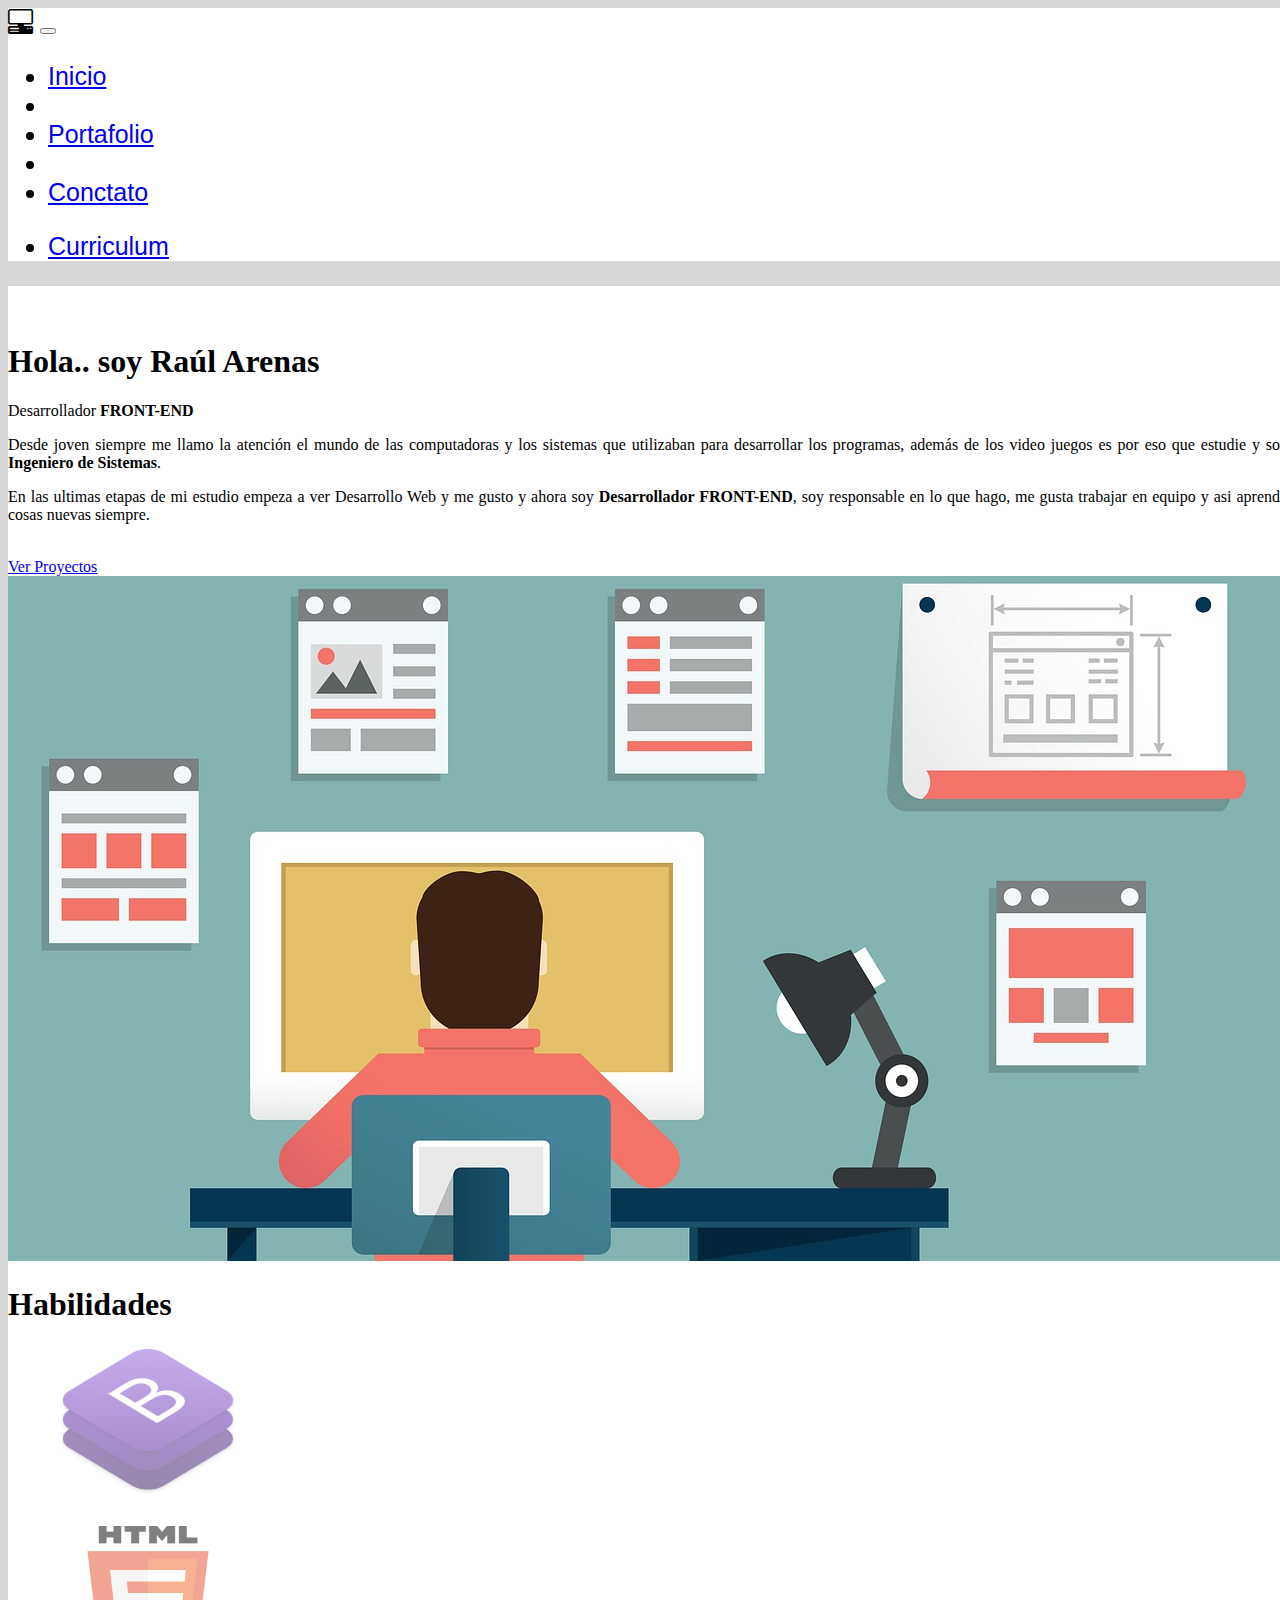
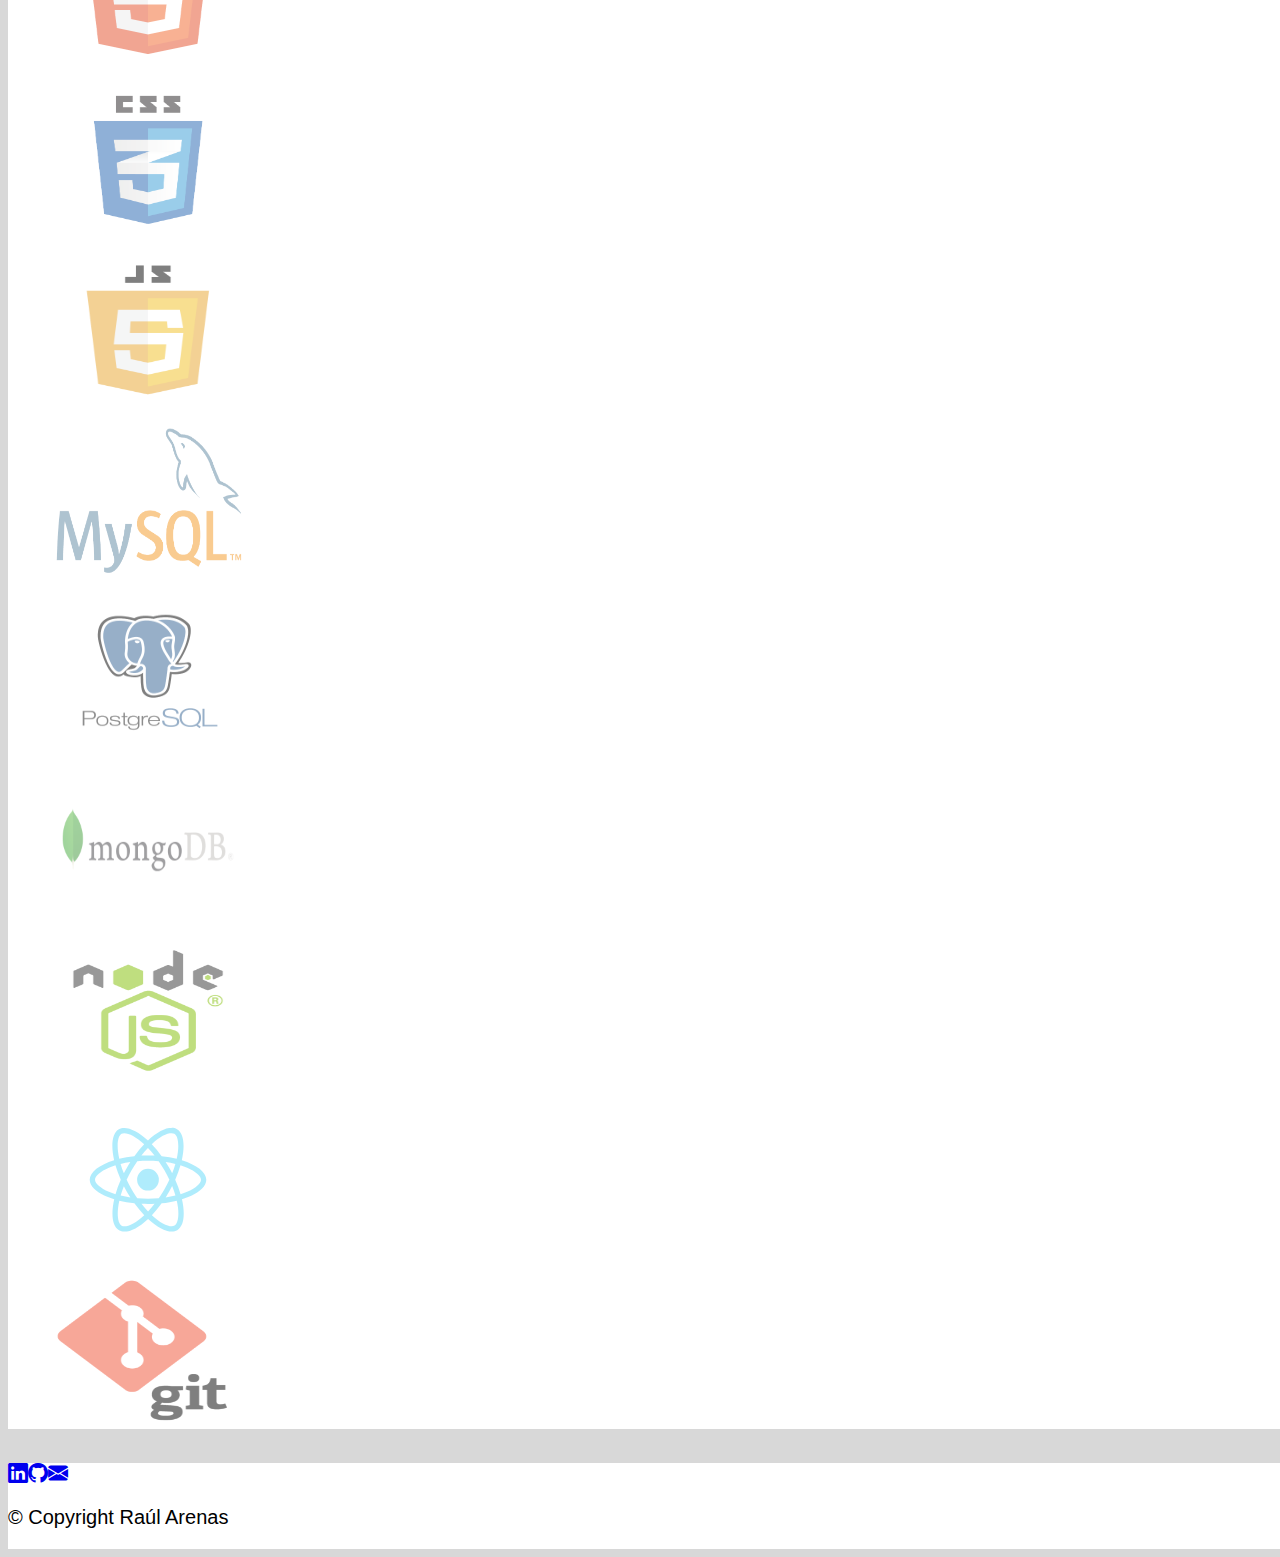
<file: index.html>
<!DOCTYPE html>
<html lang="en">

<head>
    <meta charset="UTF-8">
    <meta http-equiv="X-UA-Compatible" content="IE=edge">
    <meta name="viewport" content="width=device-width, initial-scale=1.0">
    <!-- CSS only -->
    <link href="https://cdn.jsdelivr.net/npm/bootstrap@5.1.3/dist/css/bootstrap.min.css" rel="stylesheet"
        integrity="sha384-1BmE4kWBq78iYhFldvKuhfTAU6auU8tT94WrHftjDbrCEXSU1oBoqyl2QvZ6jIW3" crossorigin="anonymous">
    <!-- JavaScript Bundle with Popper -->
    <script src="https://cdn.jsdelivr.net/npm/bootstrap@5.1.3/dist/js/bootstrap.bundle.min.js" integrity="sha384-ka7Sk0Gln4gmtz2MlQnikT1wXgYsOg+OMhuP+IlRH9sENBO0LRn5q+8nbTov4+1p" crossorigin="anonymous"></script>

    <link rel="stylesheet" href="https://cdn.jsdelivr.net/npm/bootstrap-icons@1.8.1/font/bootstrap-icons.css">
    <link rel="stylesheet" href="./css/pagina.css">
    <link rel="stylesheet" href="./css/imagenes.css"> 
    <title>Inicio</title>
</head>

<body>
    <header>
        <nav class="navbar navbar-expand-lg navbar-light" id="navbar">
            <div class="container-fluid">
                <i class="bi bi-pc-display-horizontal"></i>
                <button class="navbar-toggler" type="button" data-bs-toggle="collapse"
                    data-bs-target="#collapsibleNavbar">
                    <span class="navbar-toggler-icon"></span>
                </button>
                <div class="collapse navbar-collapse" id="collapsibleNavbar">
                    <ul class="navbar-nav mr-auto me-auto">
                        <li class="nav-item">
                            <a class="nav-link active" aria-current="page" href="index.html">Inicio</a>
                        </li>
                        <li class="nav-item">
                        </li>
                        <li class="nav-item">
                            <a class="nav-link" href="portafolio.html">Portafolio</a>
                        </li>
                        <li class="nav-item">
                        </li>
                        <li class="nav-item">
                            <a class="nav-link" href="contacto.html">Conctato</a>
                        </li>
                    </ul>
                    <ul class="navbar-nav">
                        <li class="nav-item">
                            <a href="./pdf/curriculum RAUL ARENAS .pdf" target="_blank" type="button" class="btn btn-outline-dark m-auto mx-1 my-1">Curriculum</a>
                        </li>
                    </ul>
                </div>
            </div>
        </nav>
    </header>
    <main>
        <div class="container-fluid">
            <div class="p-5">
                <div class="row rounded shadow-lg" id="fondo">
                    <div class="col-12 col-md-6 text-center">
                        <div class="p-5">
                            <br>
                            <br>
                            <h1>Hola.. soy <b>Raúl Arenas</b></h1>
                            <p>Desarrollador <b>FRONT-END</b></p>
                            <p class="centrar">Desde joven siempre me llamo la atención el mundo de las computadoras y los sistemas que utilizaban para desarrollar los programas, además de los video juegos es por eso que estudie y soy <b>Ingeniero de Sistemas</b>.</p>
                            <p class="centrar">En las ultimas etapas de mi estudio empeza a ver Desarrollo Web y me gusto y ahora soy <b>Desarrollador FRONT-END</b>, soy responsable en lo que hago, me gusta trabajar en equipo y asi aprendo cosas nuevas siempre.</p>
                            <br>
                            <a class="btn btn-outline-dark" href="portafolio.html">Ver Proyectos</a>
                        </div>
                    </div>
                    <div class="col-12 col-md-6">
                        <div class="p-5">
                            <img src="./img/desarrollador.jpg" class="img-fluid mx-auto rounded-pill">
                        </div>
                    </div>

                    <div class="p-2">
                        <h1 class="mb-3 p-5 text-center border-bottom border-dark"><b>Habilidades</b></h1>
                        <div class="row text-center p-5">
                            <div class="col-lg-3 col-md-6">
                                <figure id="tecno"><img src="./img/tecno/bootstrap.png" ></figure>
                            </div>
                            <div class="col-lg-3 col-md-6">
                                <figure id="tecno"><img src="./img/tecno/html.png"></figure>
                            </div>
                            <div class="col-lg-3 col-md-6">
                                <figure id="tecno"><img src="./img/tecno/css3.png"></figure>
                            </div>
                            <div class="col-lg-3 col-md-6">
                                <figure id="tecno"><img src="./img/tecno/js.png"></figure>
                            </div>
                        </div>
                        <div class="row text-center p-5">
                            <div class="col-lg-3 col-md-6">
                                <figure id="tecno"><img src="./img/tecno/mysql.png"></figure>
                            </div>
                            <div class="col-lg-3 col-md-6">
                                <figure id="tecno"><img src="./img/tecno/postgresql.png"></figure>
                            </div>
                            <div class="col-lg-3 col-md-6">
                                <figure id="tecno"><img src="./img/tecno/mongodb.png"></figure>
                            </div>
                            <div class="col-lg-3 col-md-6">
                                <figure id="tecno"><img src="./img/tecno/nodejs.png"></figure>
                            </div>
                        <div class="row text-center p-5">
                            <div class="col">
                                <figure id="tecno"><img src="./img/tecno/logo.svg"></figure>
                            </div>
                            <div class="col">
                                <figure id="tecno"><img src="./img/tecno/git.png"></figure>
                            </div>
                        </div>
                        </div>
                    </div>
                </div>
            </div>
        </div>
    </main>
    <br>
    <div id="ir_arriba_boton" class="ocultar"><i class="bi bi-arrow-up-circle"></i></div>
    <footer>
        <div class="container-fluid text-center">
            <div class="p-1">
                <a href="https://linkedin.com/in/raúl-a-arenas-carrera-b3a397128" target="_blank" class="btn"><i class="bi bi-linkedin"></i></a><a href="https://github.com/Y4mi3r" target="_blank" class="btn"><i class="bi bi-github"></i></a><a href="contacto.html" class="btn"><i class="bi bi-envelope-fill"></i></a>
                <p>&copy; Copyright Raúl Arenas</p>
            </div>              
        </div>
    </footer>

<script src="./js/btnSubida.js"></script>

</body>
</html>
</file>
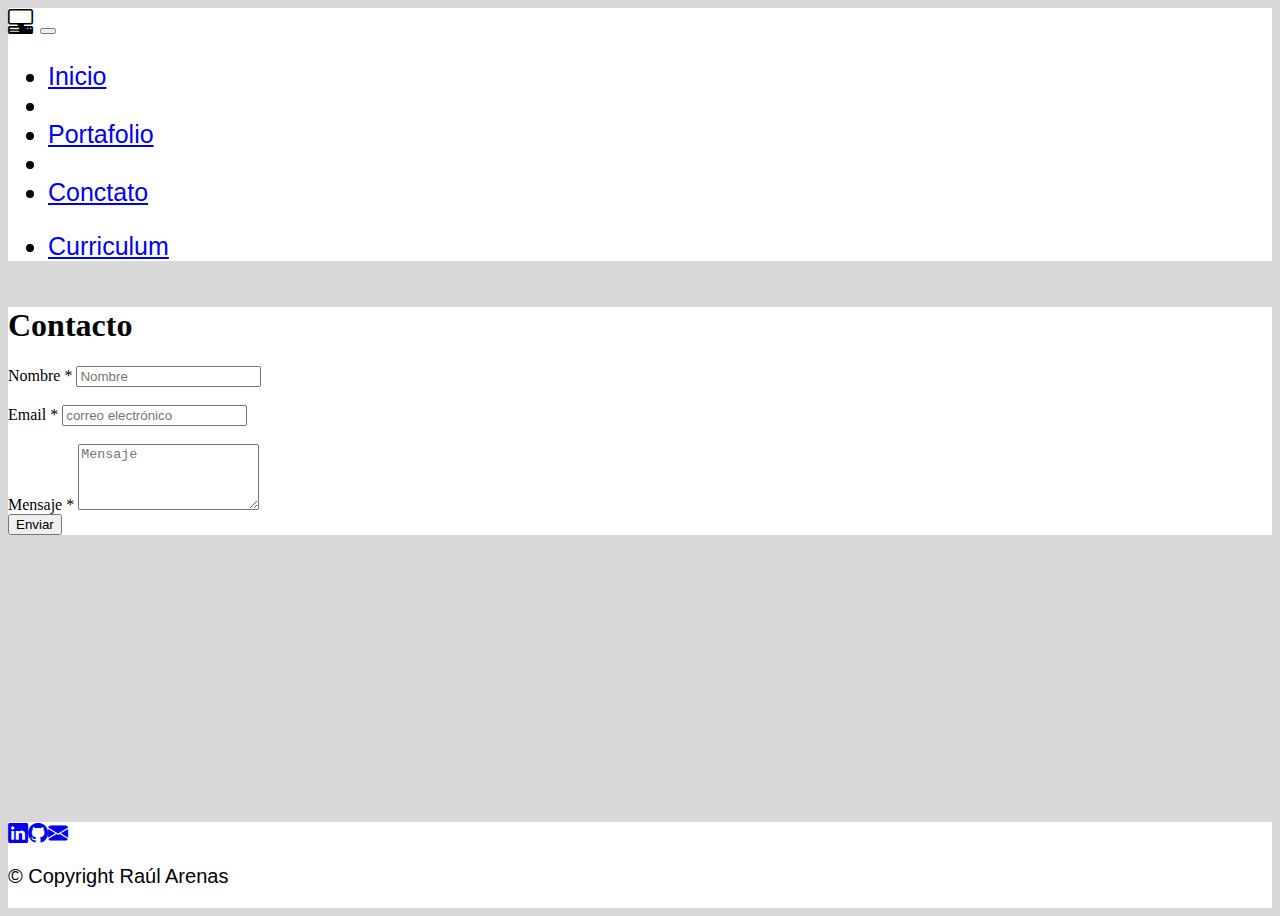
<file: contacto.html>
<!DOCTYPE html>
<html lang="en">

<head>
    <meta charset="UTF-8">
    <meta http-equiv="X-UA-Compatible" content="IE=edge">
    <meta name="viewport" content="width=device-width, initial-scale=1.0">
    <!-- CSS only -->
    <link href="https://cdn.jsdelivr.net/npm/bootstrap@5.1.3/dist/css/bootstrap.min.css" rel="stylesheet"
        integrity="sha384-1BmE4kWBq78iYhFldvKuhfTAU6auU8tT94WrHftjDbrCEXSU1oBoqyl2QvZ6jIW3" crossorigin="anonymous">
    <!-- JavaScript Bundle with Popper -->
    <script src="https://cdn.jsdelivr.net/npm/bootstrap@5.1.3/dist/js/bootstrap.bundle.min.js"
        integrity="sha384-ka7Sk0Gln4gmtz2MlQnikT1wXgYsOg+OMhuP+IlRH9sENBO0LRn5q+8nbTov4+1p"
        crossorigin="anonymous"></script>

    <link rel="stylesheet" href="https://cdn.jsdelivr.net/npm/bootstrap-icons@1.8.1/font/bootstrap-icons.css">
    <link rel="stylesheet" href="./css/pagina.css">
    <link rel="stylesheet" href="./css/imagenes.css"> 
    <title>Contacto</title>
</head>

<body>
    <header>
        <nav class="navbar navbar-expand-lg navbar-light" id="navbar">
            <div class="container-fluid">
                <i class="bi bi-pc-display-horizontal"></i>
                <button class="navbar-toggler" type="button" data-bs-toggle="collapse"
                    data-bs-target="#collapsibleNavbar">
                    <span class="navbar-toggler-icon"></span>
                </button>
                <div class="collapse navbar-collapse" id="collapsibleNavbar">
                    <ul class="navbar-nav mr-auto me-auto">
                        <li class="nav-item">
                            <a class="nav-link" aria-current="page" href="index.html">Inicio</a>
                        </li>
                        <li class="nav-item">
                        </li>
                        <li class="nav-item">
                            <a class="nav-link" href="portafolio.html">Portafolio</a>
                        </li>
                        <li class="nav-item">
                        </li>
                        <li class="nav-item">
                            <a class="nav-link active" href="contacto.html">Conctato</a>
                        </li>
                    </ul>
                    <ul class="navbar-nav">
                        <li class="nav-item">
                            <a href="./pdf/curriculum RAUL ARENAS .pdf" target="_blank" type="button" class="btn btn-outline-dark m-auto mx-1 my-1">Curriculum</a>
                        </li>
                    </ul>
                </div>
            </div>
        </nav>
    </header>
    <main>
        <div class="container-fluid">
            <div class="p-5">
                <div class="row">
                    <div class="col-md-6 rounded border p-5 m-auto" id="fondo">
                        <h1 class="mb-3 border-bottom border-dark text-center">Contacto</h1>
                        <form class="form-signin" action="index.html" name="contacto" netlify>
                            <div class="form-group">
                                <label for="nombre">Nombre *</label>
                                <input type="text" class="form-control" name="nombre" id="nombre"
                                    placeholder="Nombre"/>
                                <span id="errorNombre" class="error"></span>
                            </div>
                            <br>
                            <div class="form-group">
                                <label for="email">Email *</label>
                                <input type="email" class="form-control" name="email" id="email"
                                    placeholder="correo electrónico"/>
                                <span id="errorEmail" class="error"></span>
                            </div>
                            <br>
                            <div class="form-group">
                                <label for="mensaje">Mensaje *</label>
                                <textarea class="form-control" name="mensaje" id="mensaje" placeholder="Mensaje" rows="4"></textarea>
                                <span id="errorMensaje" class="error"></span>
                            </div>
                            <div class="mt-3">
                                <button type="submit" class="btn btn-secondary" value="Continuar"onclick="return validar(this.form)">Enviar</button>
                                    
                            </div>
                        </form>
                    </div>
                </div>
            </div>
        </div>
    </main>
    <br>
    <div id="ir_arriba_boton" class="ocultar"><i class="bi bi-arrow-up-circle"></i></div>
    <footer>
        <div class="container-fluid text-center">
            <div class="p-1">
                 <a href="https://linkedin.com/in/raúl-a-arenas-carrera-b3a397128" target="_blank" class="btn"><i class="bi bi-linkedin"></i></a><a href="https://github.com/Y4mi3r" target="_blank" class="btn"><i class="bi bi-github"></i></a><a href="contacto.html" class="btn"><i class="bi bi-envelope-fill"></i></a>
                <p>&copy; Copyright Raúl Arenas</p>
            </div>               
        </div>
    </footer>

<script src="./js/btnSubida.js"></script>
<script src="./js/validar.js"></script>

</body>
</html>
</file>
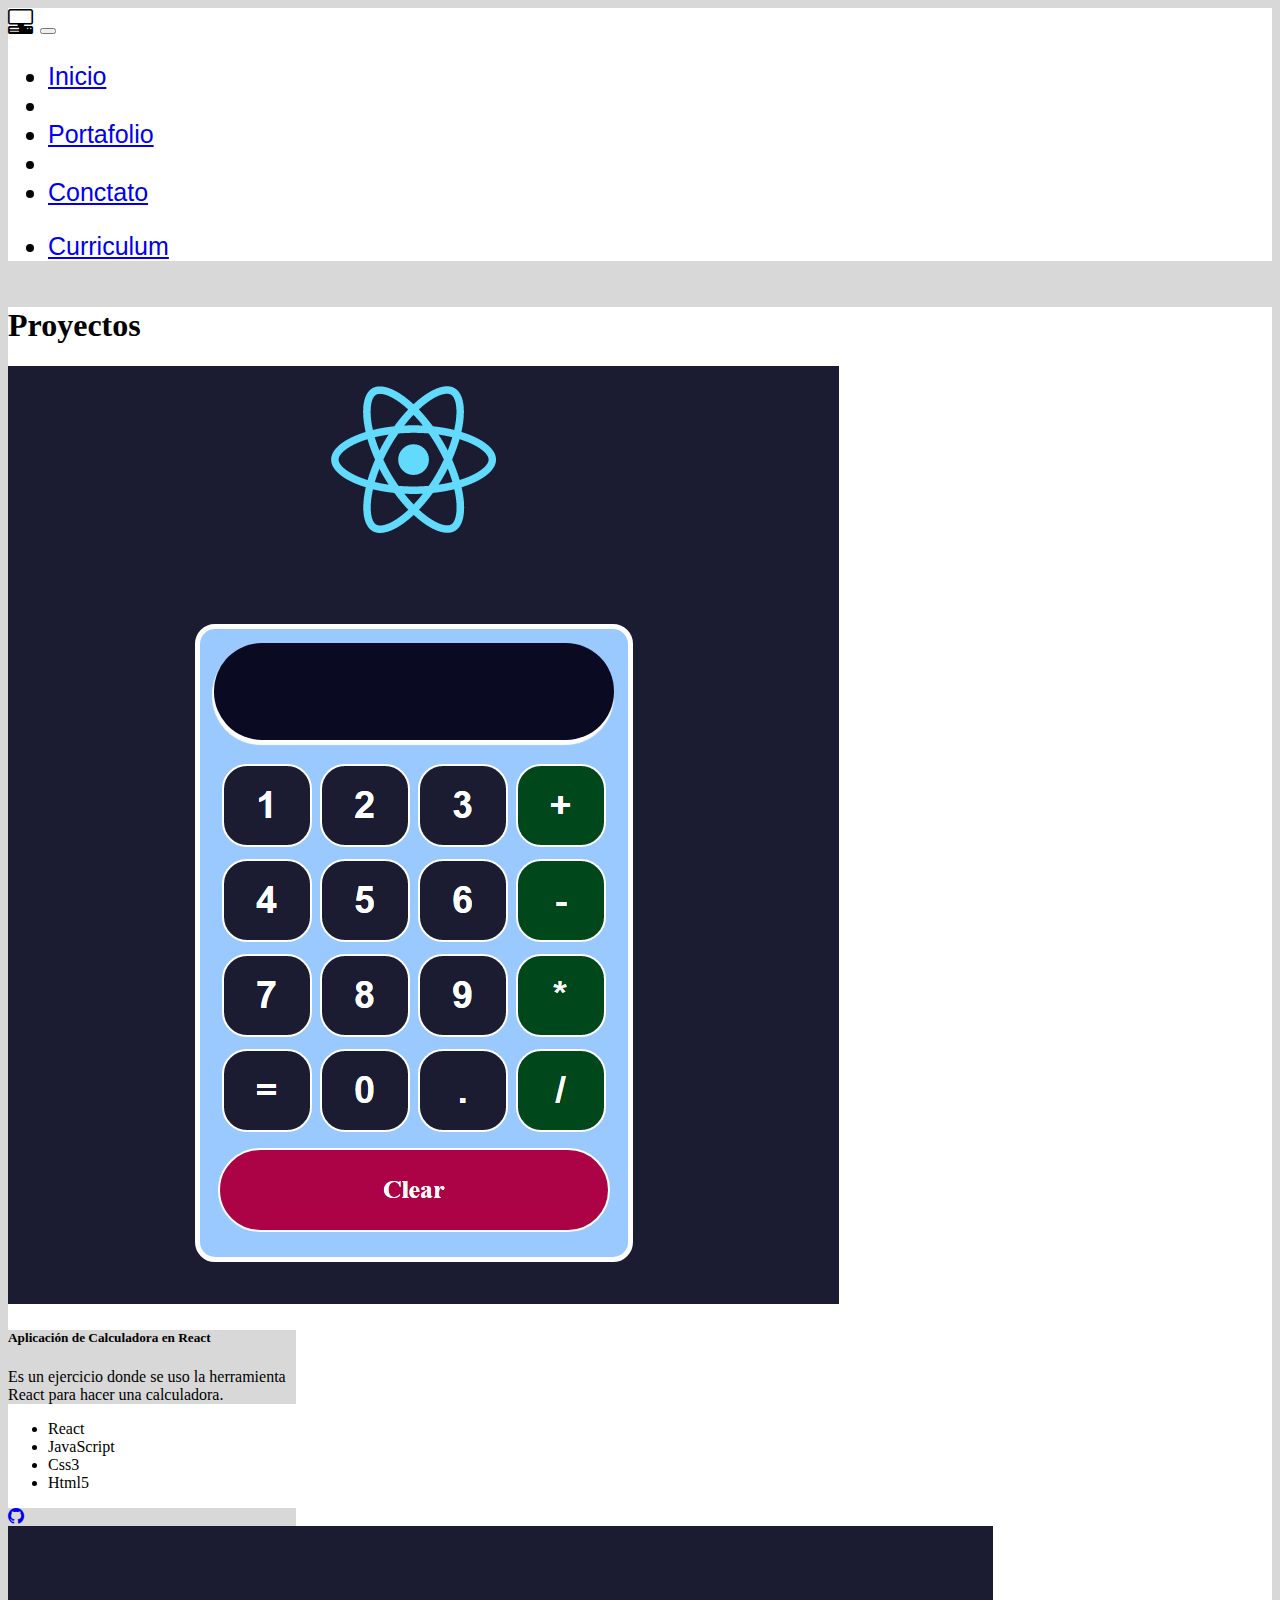
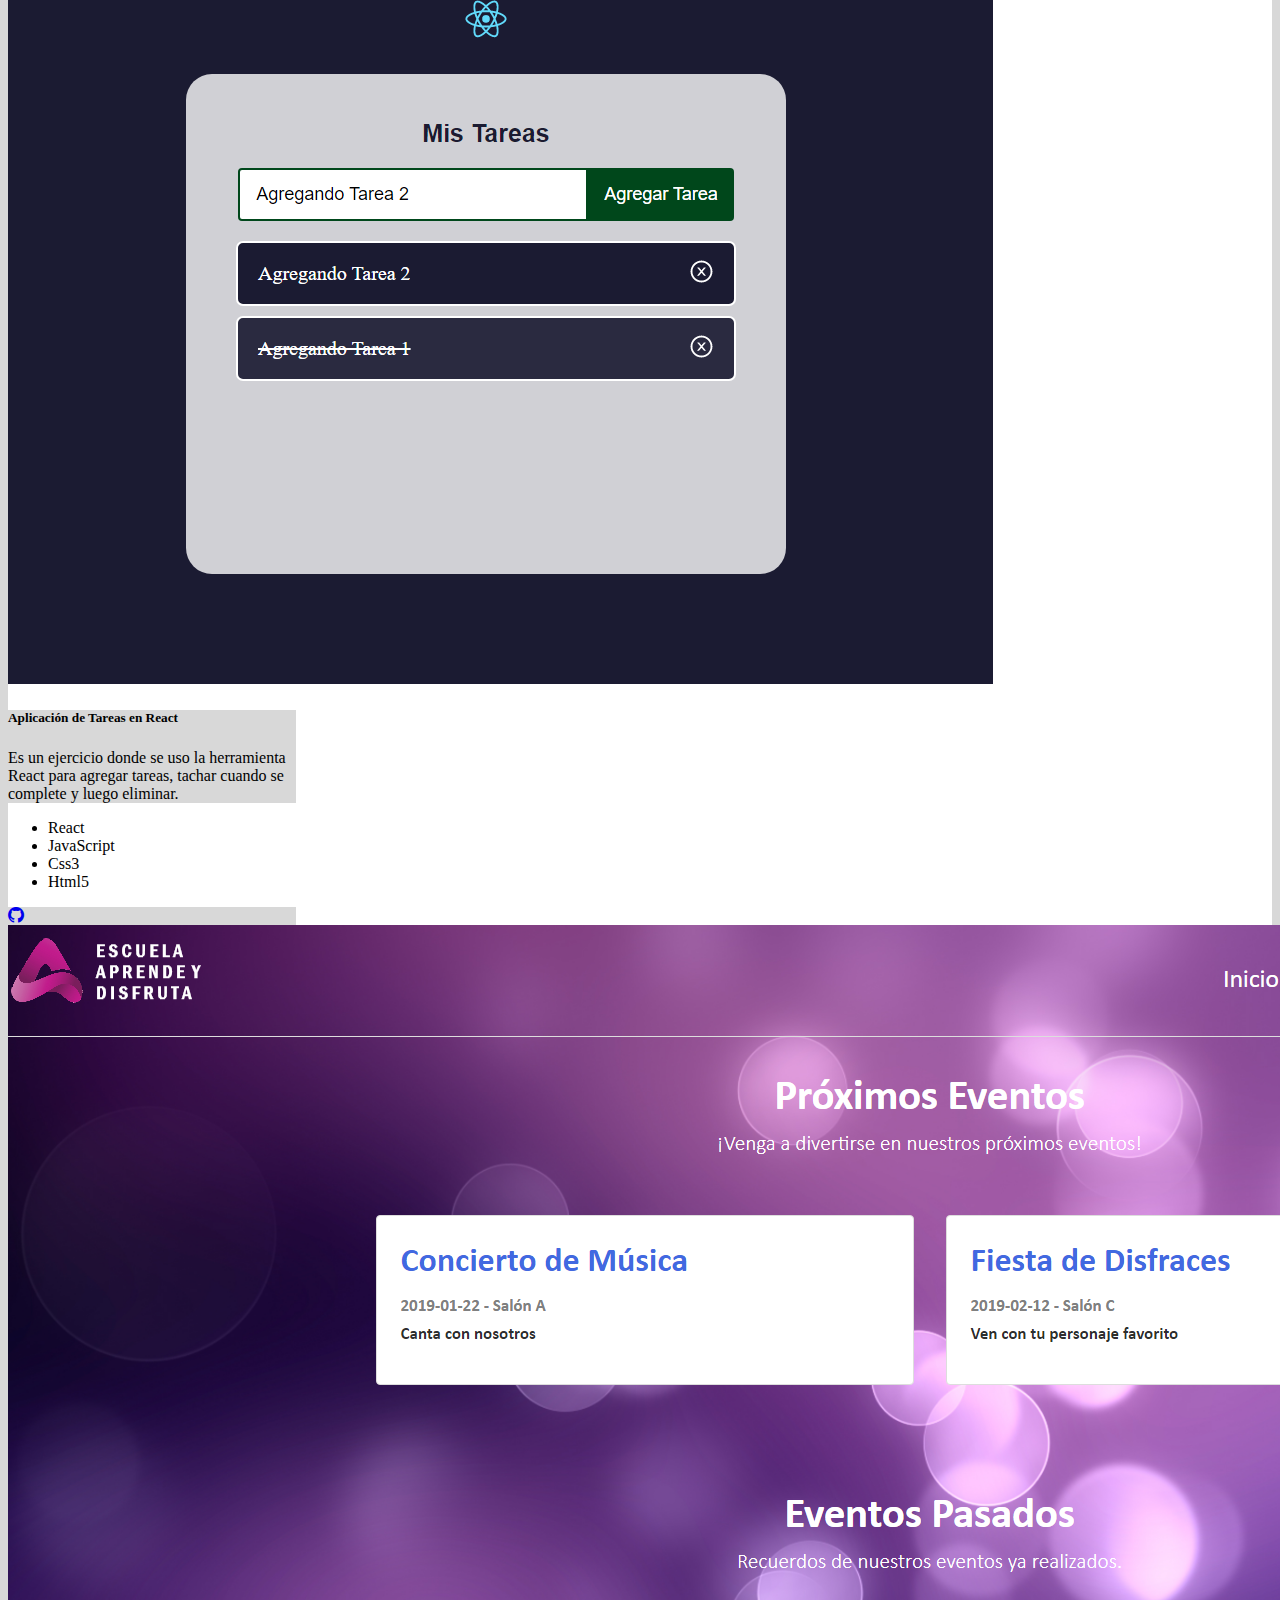
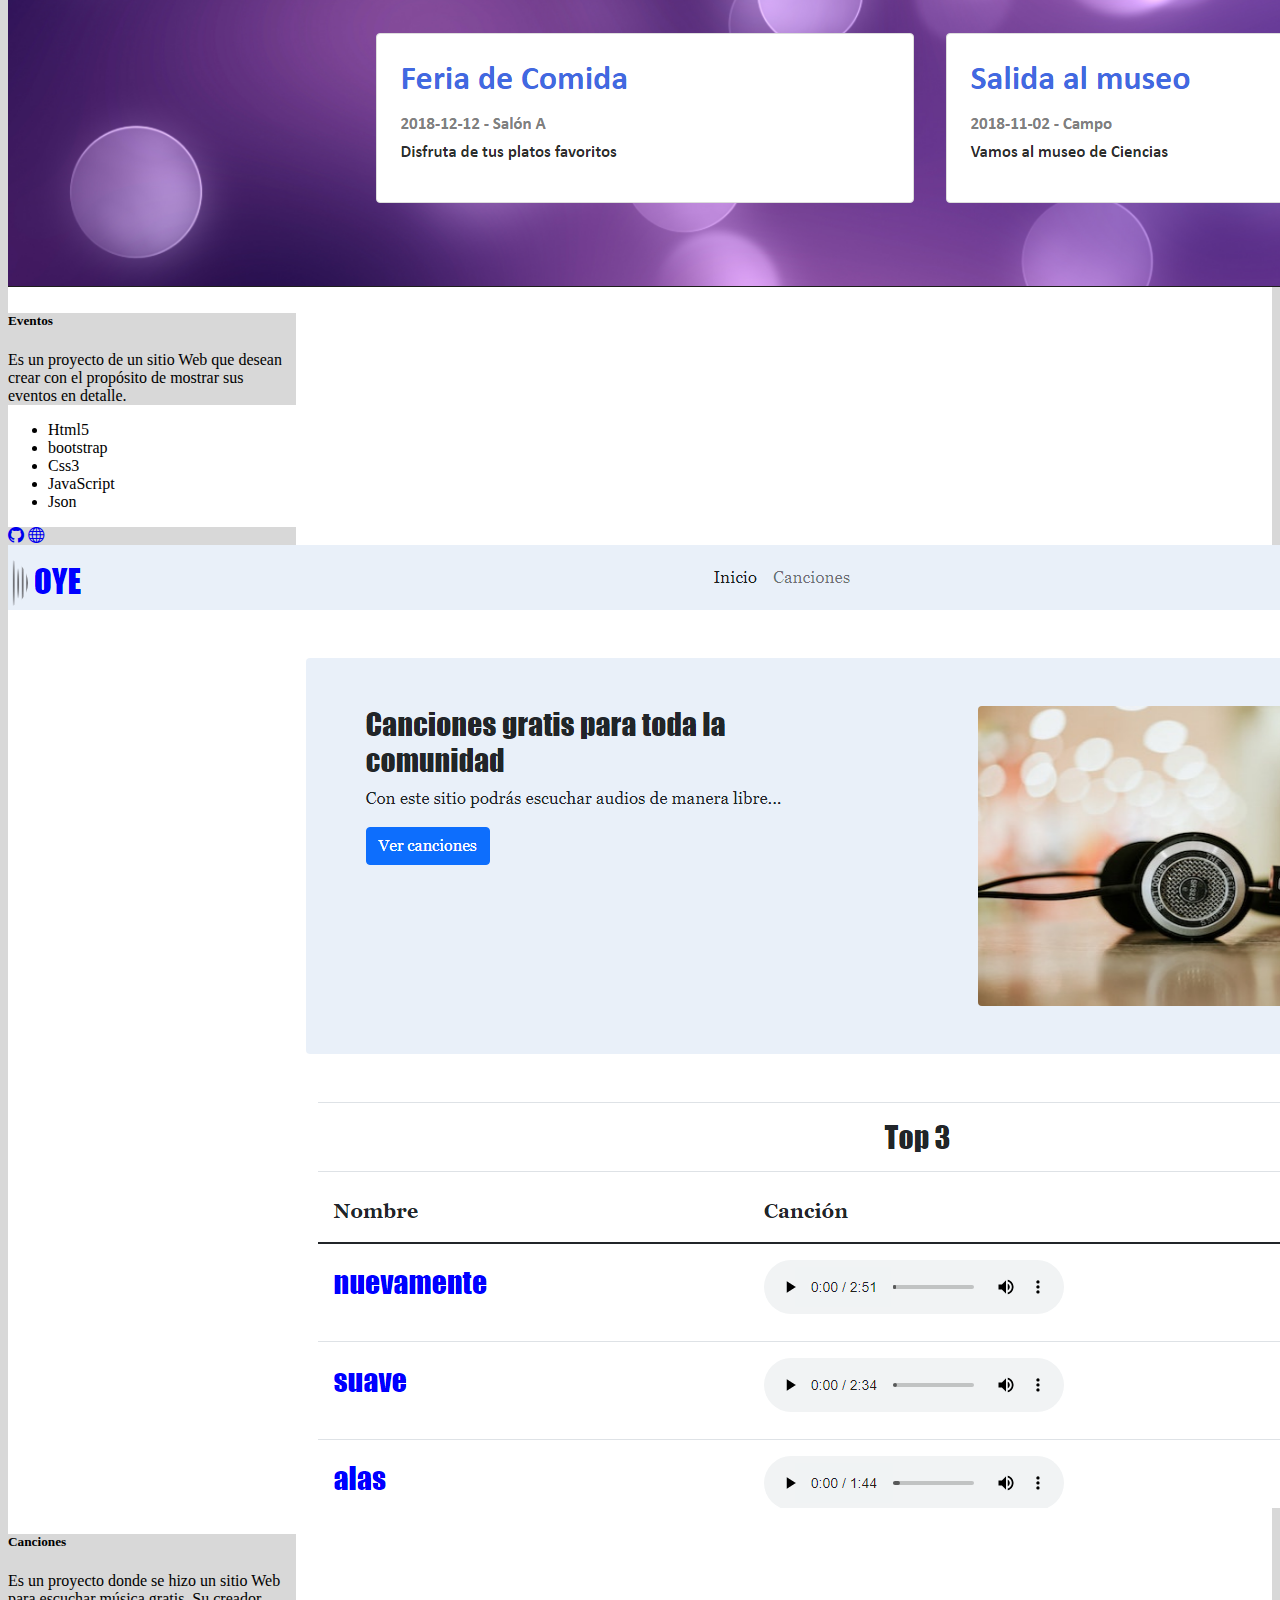
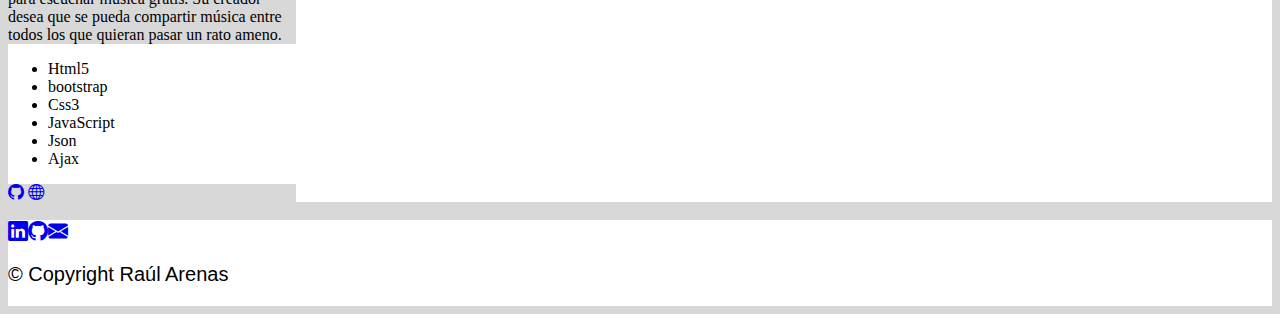
<file: portafolio.html>
<!DOCTYPE html>
<html lang="en">

<head>
    <meta charset="UTF-8">
    <meta http-equiv="X-UA-Compatible" content="IE=edge">
    <meta name="viewport" content="width=device-width, initial-scale=1.0">
    <!-- CSS only -->
    <link href="https://cdn.jsdelivr.net/npm/bootstrap@5.1.3/dist/css/bootstrap.min.css" rel="stylesheet"
        integrity="sha384-1BmE4kWBq78iYhFldvKuhfTAU6auU8tT94WrHftjDbrCEXSU1oBoqyl2QvZ6jIW3" crossorigin="anonymous">
    <!-- JavaScript Bundle with Popper -->
    <script src="https://cdn.jsdelivr.net/npm/bootstrap@5.1.3/dist/js/bootstrap.bundle.min.js"
        integrity="sha384-ka7Sk0Gln4gmtz2MlQnikT1wXgYsOg+OMhuP+IlRH9sENBO0LRn5q+8nbTov4+1p"
        crossorigin="anonymous"></script>

    <link rel="stylesheet" href="https://cdn.jsdelivr.net/npm/bootstrap-icons@1.8.1/font/bootstrap-icons.css">
    <link rel="stylesheet" href="./css/pagina.css">
    <link rel="stylesheet" href="./css/imagenes.css"> 
    <link rel="stylesheet" href="./css/card.css">
    <title>Portafolio</title>
</head>

<body>
    <header>
        <nav class="navbar navbar-expand-lg navbar-light" id="navbar">
            <div class="container-fluid">
                <i class="bi bi-pc-display-horizontal"></i>
                <button class="navbar-toggler" type="button" data-bs-toggle="collapse"
                    data-bs-target="#collapsibleNavbar">
                    <span class="navbar-toggler-icon"></span>
                </button>
                <div class="collapse navbar-collapse" id="collapsibleNavbar">
                    <ul class="navbar-nav mr-auto me-auto">
                        <li class="nav-item">
                            <a class="nav-link" aria-current="page" href="index.html">Inicio</a>
                        </li>
                        <li class="nav-item">
                        </li>
                        <li class="nav-item">
                            <a class="nav-link active" href="portafolio.html">Portafolio</a>
                        </li>
                        <li class="nav-item">
                        </li>
                        <li class="nav-item">
                            <a class="nav-link" href="contacto.html">Conctato</a>
                        </li>
                    </ul>
                    <ul class="navbar-nav">
                        <li class="nav-item">
                            <a href="./pdf/curriculum RAUL ARENAS .pdf" target="_blank" type="button" class="btn btn-outline-dark m-auto mx-1 my-1">Curriculum</a>
                        </li>
                    </ul>
                </div>
            </div>
        </nav>
    </header>
    <main>
        <div class="container-fluid">
            <div class="p-5">
                <div class="row rounded shadow-lg" id="fondo">
                    <h1 class="mb-3 p-3 border-bottom border-dark text-center">Proyectos</h1>
                    <div class="col-lg col-md-6">
                        <div class="p-3">
                            <div class="card" style="width: 18rem;">
                                <img src="./img/proyectos/calculadora-react.png" class="card-img-top">
                                <div class="card-body">
                                  <h5 class="card-title">Aplicación de Calculadora en React</h5>
                                  <p class="card-text">Es un ejercicio donde se uso la herramienta React para hacer una calculadora.</p>
                                </div>
                                <ul class="list-group list-group-flush">
                                  <li class="list-group-item">React</li>
                                  <li class="list-group-item">JavaScript</li>
                                  <li class="list-group-item">Css3</li>
                                  <li class="list-group-item">Html5</li>
                                </ul>
                                <div class="card-body">
                                  <a href="https://github.com/Y4mi3r/React-calculadora" target="_blank" class="btn btn-secondary"><i class="bi bi-github"></i></a>
                                </div>
                            </div>
                        </div>
                    </div>
                    <div class="col-lg col-md-6">
                        <div class="p-3">
                            <div class="card" style="width: 18rem;">
                                <img src="./img/proyectos/tareas-react.png" class="card-img-top">
                                <div class="card-body">
                                  <h5 class="card-title">Aplicación de Tareas en React</h5>
                                  <p class="card-text">Es un ejercicio donde se uso la herramienta React para agregar tareas, tachar cuando se complete y luego eliminar.</p>
                                </div>
                                <ul class="list-group list-group-flush">
                                  <li class="list-group-item">React</li>
                                  <li class="list-group-item">JavaScript</li>
                                  <li class="list-group-item">Css3</li>
                                  <li class="list-group-item">Html5</li>
                                </ul>
                                <div class="card-body">
                                  <a href="https://github.com/Y4mi3r/Proyecto-App-tareas" target="_blank" class="btn btn-secondary"><i class="bi bi-github"></i></a>
                                </div>
                            </div>
                        </div>
                    </div>
                    <div class="col-lg col-md-6">
                        <div class="p-3">
                            <div class="card" style="width: 18rem;">
                                <img src="./img/proyectos/proyecto2.png" class="card-img-top" alt="...">
                                <div class="card-body">
                                  <h5 class="card-title">Eventos</h5>
                                  <p class="card-text">Es un proyecto de un sitio Web que desean crear con el propósito de mostrar sus eventos en detalle.</p>
                                </div>
                                <ul class="list-group list-group-flush">
                                  <li class="list-group-item">Html5</li>
                                  <li class="list-group-item">bootstrap</li>
                                  <li class="list-group-item">Css3</li>
                                  <li class="list-group-item">JavaScript</li>
                                  <li class="list-group-item">Json</li>
                                </ul>
                                <div class="card-body">
                                  <a href="https://github.com/Y4mi3r/Proyecto-eventos" target="_blank" class="btn btn-secondary"><i class="bi bi-github"></i></a>
                                  <a href="#" class="btn btn-secondary"><i class="bi bi-globe"></i></a>
                                </div>
                            </div>
                        </div>
                    </div>
                    <div class="col-lg col-md-6">
                        <div class="p-3">
                            <div class="card" style="width: 18rem;">
                                <img src="./img/proyectos/proyecto1.png" class="card-img-top">
                                <div class="card-body">
                                  <h5 class="card-title">Canciones</h5>
                                  <p class="card-text">Es un proyecto donde se hizo un sitio Web para escuchar música gratis. Su creador desea que se pueda compartir música entre todos los que quieran pasar un rato ameno.</p>
                                </div>
                                <ul class="list-group list-group-flush">
                                  <li class="list-group-item">Html5</li>
                                  <li class="list-group-item">bootstrap</li>
                                  <li class="list-group-item">Css3</li>
                                  <li class="list-group-item">JavaScript</li>
                                  <li class="list-group-item">Json</li>
                                  <li class="list-group-item">Ajax</li>
                                </ul>
                                <div class="card-body">
                                  <a href="https://github.com/Y4mi3r/Proyecto-canciones" target="_blank" class="btn btn-secondary"><i class="bi bi-github"></i></a>
                                  <a href="#" class="btn btn-secondary"><i class="bi bi-globe"></i></a>
                                </div>
                            </div>
                        </div>
                    </div>
                </div>
            </div>
        </div>
    </main>
    <br>
    <div id="ir_arriba_boton" class="ocultar"><i class="bi bi-arrow-up-circle"></i></div>
    <footer>
        <div class="container-fluid text-center">
            <div class="p-1">
                <a href="https://linkedin.com/in/raúl-a-arenas-carrera-b3a397128" target="_blank" class="btn"><i class="bi bi-linkedin"></i></a><a href="https://github.com/Y4mi3r" target="_blank" class="btn"><i class="bi bi-github"></i></a><a href="contacto.html" class="btn"><i class="bi bi-envelope-fill"></i></a>
                <p>&copy; Copyright Raúl Arenas</p>
            </div>               
        </div>
    </footer>

<script src="./js/btnSubida.js"></script>

</body>
</html>
</file>
<file: css/pagina.css>
html{
  scroll-behavior: smooth;
}
body{
  display: grid;
  min-height: 100vh;
  grid-template-rows: auto 1fr auto;
  background-color: rgba(0, 0, 0, 0.151);
}

.centrar{
  text-align: justify;
  align-items: center;
  justify-content: center;
}

#logo{
  font-family:Verdana, Geneva, Tahoma, sans-serif;
  color:black;
  font-size: 30px;
}
#navbar{
  /*background-color:rgba(25, 24, 27, 0.37);*/
  background-color: white;
  align-content: left;
  font-size:25px;
  font-family: Verdana, Geneva, Tahoma, sans-serif;
}
#fondo{
  /* background-color:rgba(87, 78, 97, 0.13); */
  background-color: white;

}
#ir_arriba_boton{
  position: fixed;
  font-size: 50px;
  bottom: -3px;
  right: 15px;
  padding: 10px 20px;
  color: black;
  border-radius: 50%;
  transition: all 0.2s;
}
#ir_arriba_boton:hover{
  cursor: pointer;
  transform: scale(1.1);
}
.ocultar{
  opacity: 0;
  visibility: hidden;
  max-width: 45em;
  display: none;
}

.mostrar{
  opacity: 1;
  visibility: visible;
}

footer{
  /*background-color:rgba(25, 24, 27, 0.37);*/
  background-color: white;
  font-size:20px;
  font-family: Verdana, Geneva, Tahoma, sans-serif;
    
}

.hidden{
  max-width: 45em;
  display: none;
  visibility: hidden;
}
</file>
<file: css/imagenes.css>
#tecno img{
  width: 200px;
  height: 150px;
  opacity: 0.5;
	transition: opacity 1s;
}

#tecno img:hover{
	opacity: 5;
}
</file>
<file: css/card.css>
.card-body {
    background-color:rgba(0, 0, 0, 0.151);
}
</file>
